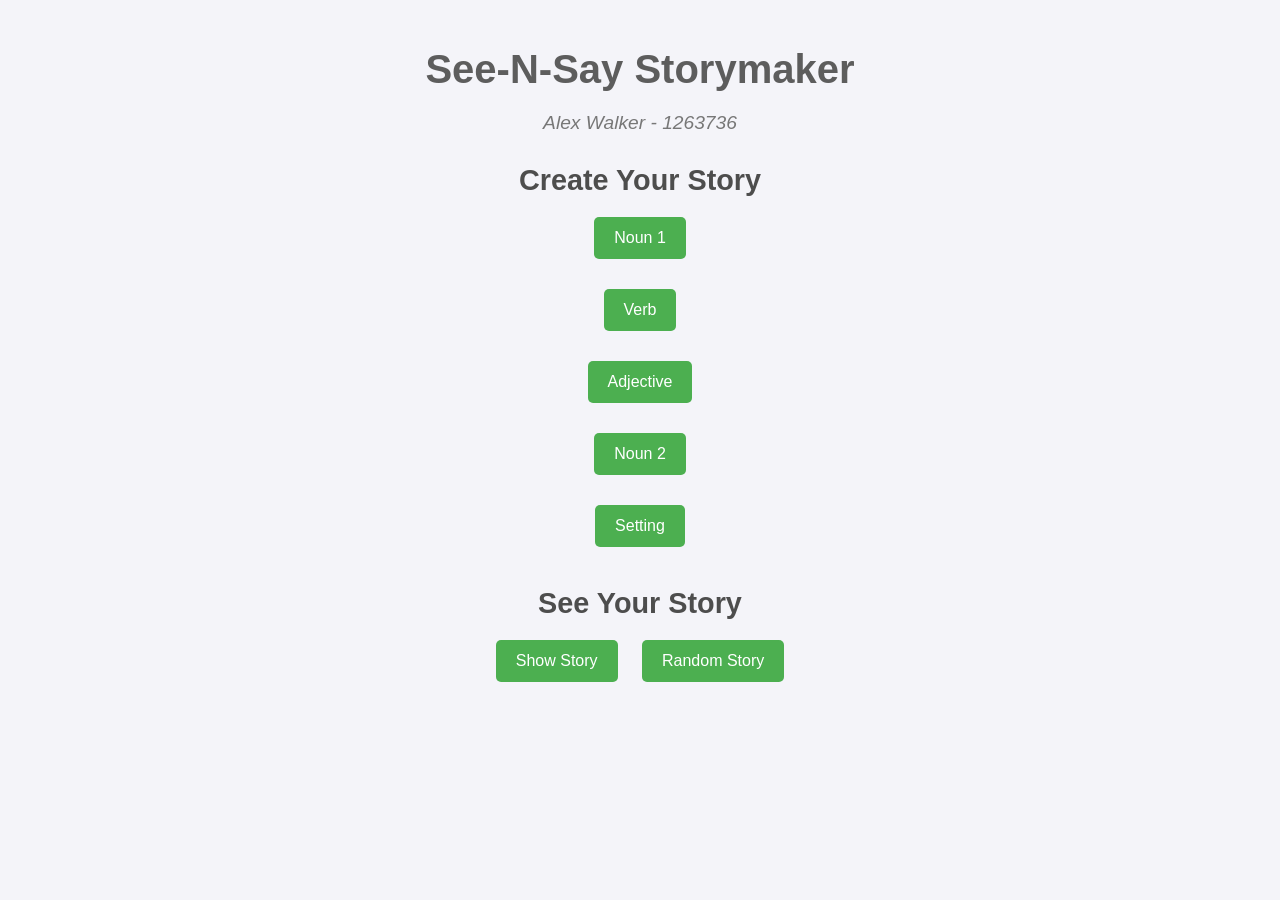
<file: assignment01/index.html>
<!DOCTYPE html>
<html lang="en">

<head>
    <meta charset="utf-8" />
    <title>Assignment 1 | COMP1073 Client-Side JavaScript</title>
    <meta name="viewport" content="width=device-width, initial-scale=1.0" />
    <script defer src="./js/storymaker.js"></script>
    <link rel="stylesheet" href="./css/style.css" />
</head>

<body>
    <h1>See-N-Say Storymaker</h1>
    <p id="studentId"></p>
    <section>
        <!-- Section with all the buttons for the user to build their story -->
        <h2>Create Your Story</h2>
        <button id="noun1">Noun 1</button>
        <p id="choosenNoun1"></p>
        <button id="verb">Verb</button>
        <p id="choosenVerb"></p>
        <button id="adjective">Adjective</button>
        <p id="choosenAdjective"></p>
        <button id="noun2">Noun 2</button>
        <p id="choosenNoun2"></p>
        <button id="setting">Setting</button>
        <p id="choosenSetting"></p>
    </section>
    <section>
        <!-- Section with playback controls to see or hear the story -->
        <h2>See Your Story</h2>
        <button id="playback">Show Story</button>
        <button id="random">Random Story</button>
        <!-- Empty paragraph to display the story -->
        <p id="story"></p>
    </section>
</body>

</html>
</file>
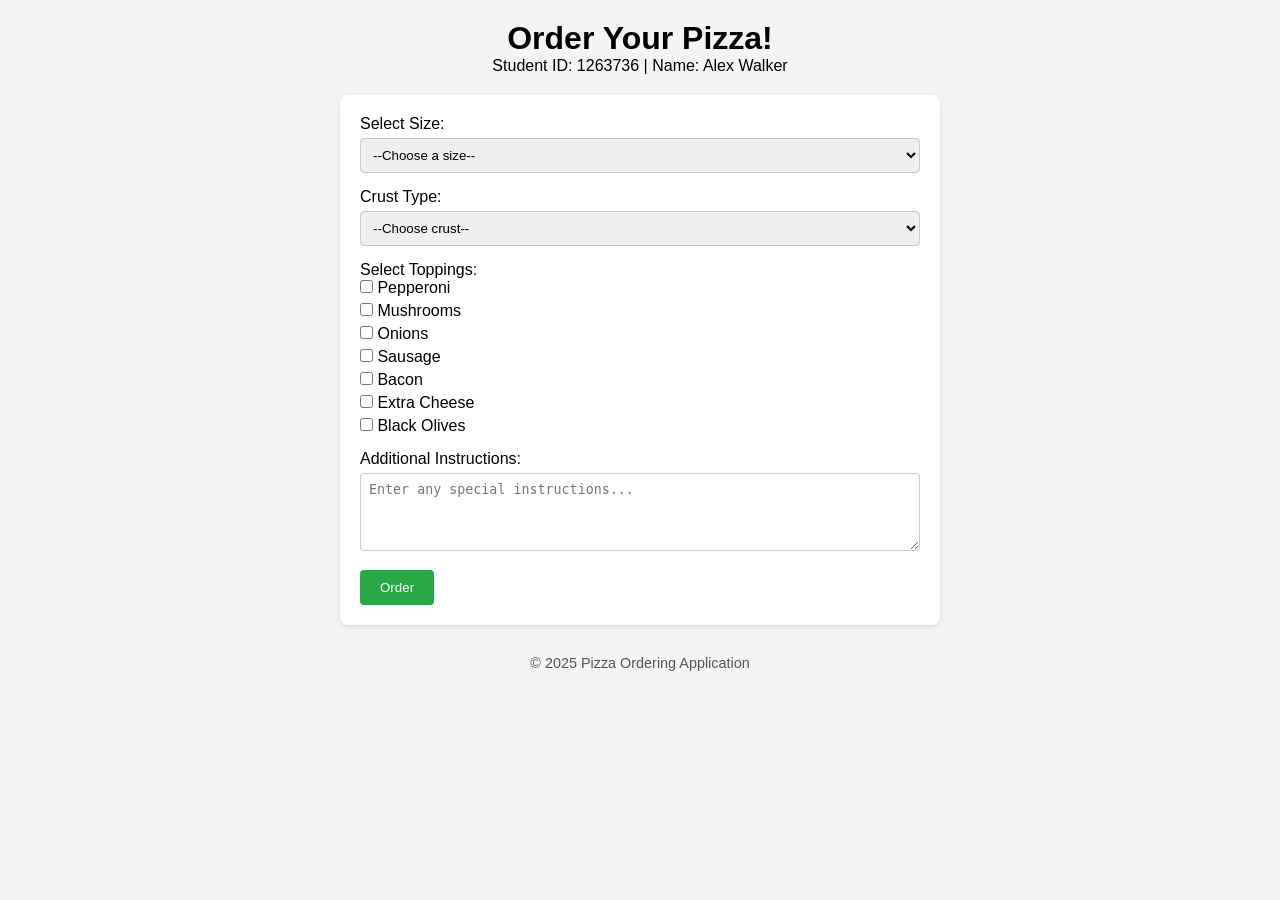
<file: assignment03/index.html>
<!DOCTYPE html>

<html lang="en">
<head>

  <meta charset="UTF-8">
  <meta name="viewport" content="width=device-width, initial-scale=1">
  <title>Pizza Order Form</title>
  <!-- Link to external CSS -->
  <link rel="stylesheet" href="css/style.css">
  <!-- Link to external JS with defer -->
  <script src="js/order.js" defer></script>

</head>

<body>

  <header>
    <h1>Order Your Pizza!</h1>
    <!-- Student info will be added dynamically via JavaScript -->
    <p id="student-info"></p>
  </header>

  <main>
    <!-- Pizza order form -->
    <form id="pizza-form">
      <!-- Pizza Size Selection -->
      <div class="form-group">
        <label for="size">Select Size:</label>
        <select id="size" name="size" required>
          <option value="">--Choose a size--</option>
          <option value="Small">Small</option>
          <option value="Medium">Medium</option>
          <option value="Large">Large</option>
          <option value="Xtra-Large">Xtra-Large</option>
        </select>
      </div>

      <!-- Crust Type Selection -->
      <div class="form-group">
        <label for="crust">Crust Type:</label>
        <select id="crust" name="crust" required>
          <option value="">--Choose crust--</option>
          <option value="Thin">Thin</option>
          <option value="Thick">Thick</option>
          <option value="Stuffed">Stuffed</option>
        </select>
      </div>

      <!-- Toppings Checkboxes -->
      <div class="form-group">
        <p>Select Toppings:</p>
        <label><input type="checkbox" name="toppings" value="Pepperoni"> Pepperoni</label>
        <label><input type="checkbox" name="toppings" value="Mushrooms"> Mushrooms</label>
        <label><input type="checkbox" name="toppings" value="Onions"> Onions</label>
        <label><input type="checkbox" name="toppings" value="Sausage"> Sausage</label>
        <label><input type="checkbox" name="toppings" value="Bacon"> Bacon</label>
        <label><input type="checkbox" name="toppings" value="Extra Cheese"> Extra Cheese</label>
        <label><input type="checkbox" name="toppings" value="Black Olives"> Black Olives</label>
      </div>

      <!-- Additional Instructions -->
      <div class="form-group">
        <label for="instructions">Additional Instructions:</label>
        <textarea id="instructions" name="instructions" rows="4" placeholder="Enter any special instructions..."></textarea>
      </div>

      <!-- Order Button -->
      <button type="submit" id="order-button">Order</button>
    </form>

    <!-- Section to display the order summary -->
    <section id="order-summary"></section>

  </main>

  <footer>
    <p>&copy; 2025 Pizza Ordering Application</p>
  </footer>

</body>

</html>
</file>
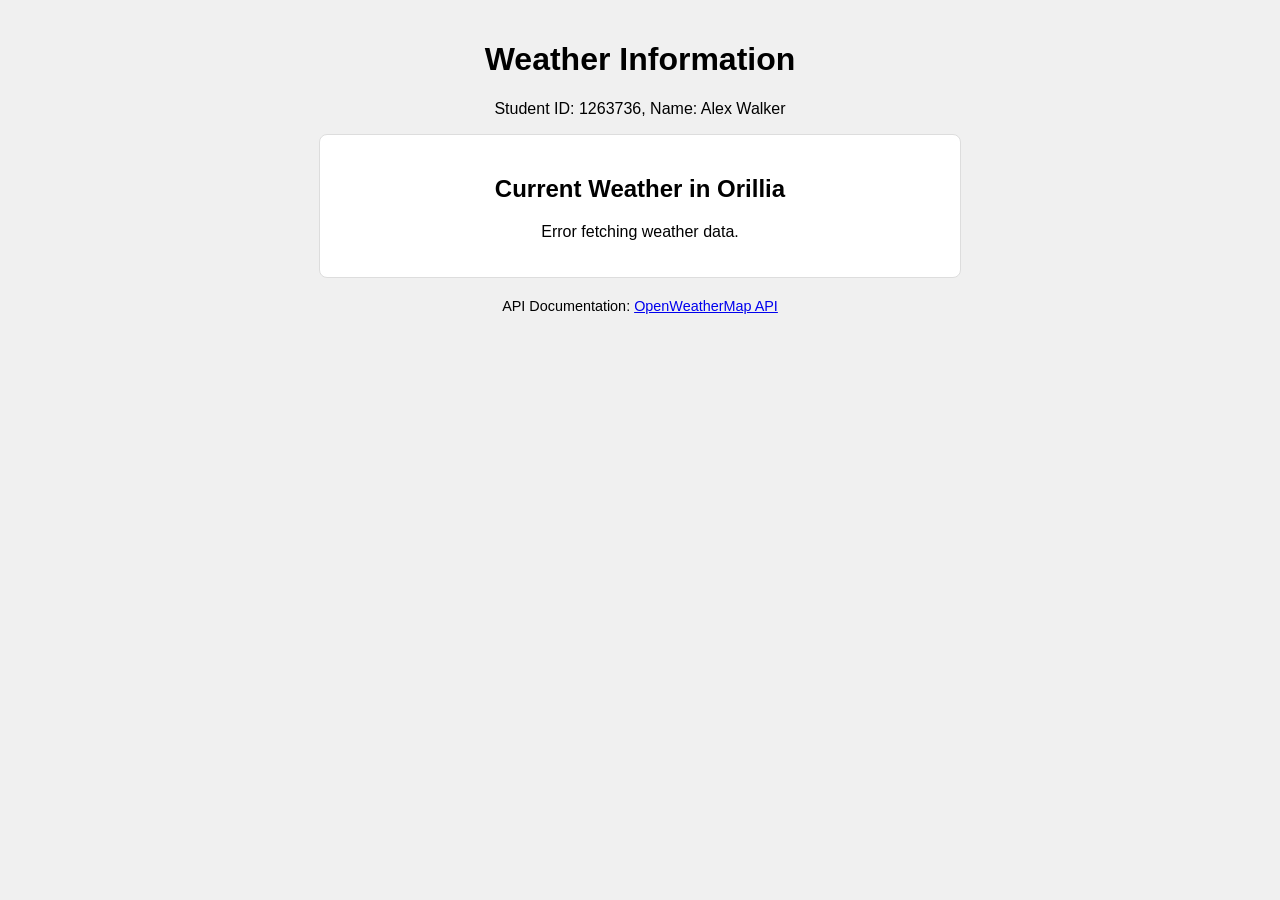
<file: assignment04/index.html>
<!DOCTYPE html>
<html lang="en">
<head>
  <meta charset="UTF-8">
  <title>Weather Information Demo</title>
  <!-- Link to the CSS file -->
  <link rel="stylesheet" href="css/style.css">
  <!-- Defer the JavaScript file so it runs after HTML is parsed -->
  <script defer src="js/script.js"></script>
</head>
<body>
  <header>
    <h1>Weather Information</h1>
  </header>
  
  <!-- Student Information will be inserted here -->
  <p id="student-info"></p>
  
  <!-- Section to display API data -->
  <section id="weather-data">
    <h2>Current Weather in Orillia</h2>
    <div id="weather-output">
      <!-- Weather data from the API will appear here -->
    </div>
  </section>
  
  <!-- Link to the documentation for academic integrity -->
  <footer>
    <p>
      API Documentation:
      <a href="https://openweathermap.org/current" target="_blank">
        OpenWeatherMap API
      </a>
    </p>
  </footer>
</body>
</html>
</file>
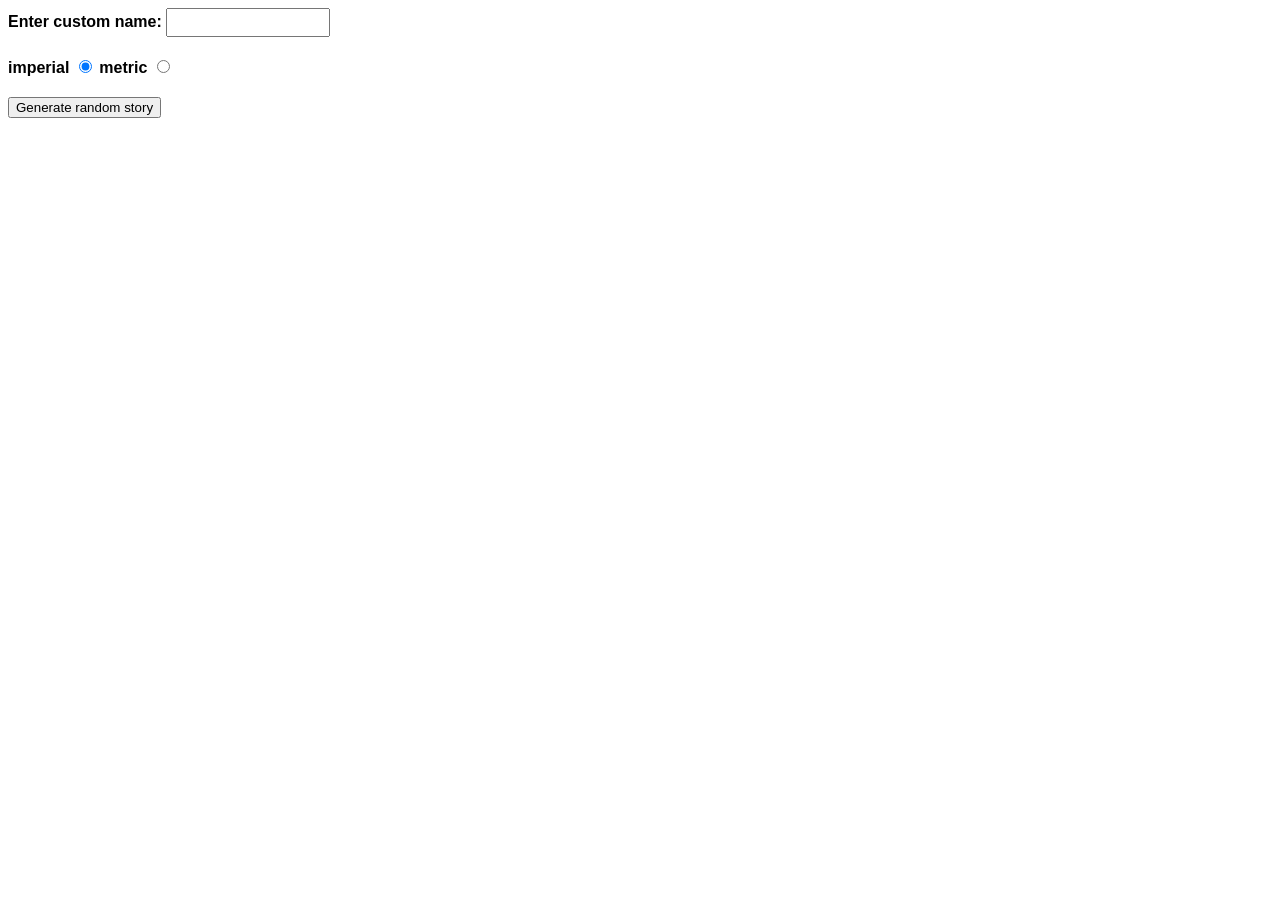
<file: Lab01/index.html>
<!DOCTYPE html>
<html>
    <head>
        <meta charset="utf-8" />
        <meta name="viewport" content="width=device-width, initial-scale=1.0" />
        <title>Lab 1 | COMP1073 Client-Side JavaScript</title>
        <link href="css/styles.css" rel="stylesheet" />
    </head>

    <body>
        <div>
            <label for="customname">Enter custom name:</label>
            <input id="customname" type="text" placeholder="" />
        </div>
        <div>
            <label for="imperial">imperial</label>
            <input
                id="imperial"
                type="radio"
                name="units"
                value="imperial"
                checked
            />
            <label for="metric">metric</label>
            <input id="metric" type="radio" name="units" value="metric" />
        </div>
        <div>
            <button class="randomize">Generate random story</button>
        </div>
        <!-- This lab based on the excellent assessment challenge at https://developer.mozilla.org/en-US/docs/Learn/JavaScript/First_steps/Silly_story_generator -->
        <p class="story"></p>
        <script src="js/silly-story.js"></script>
    </body>
</html>
</file>
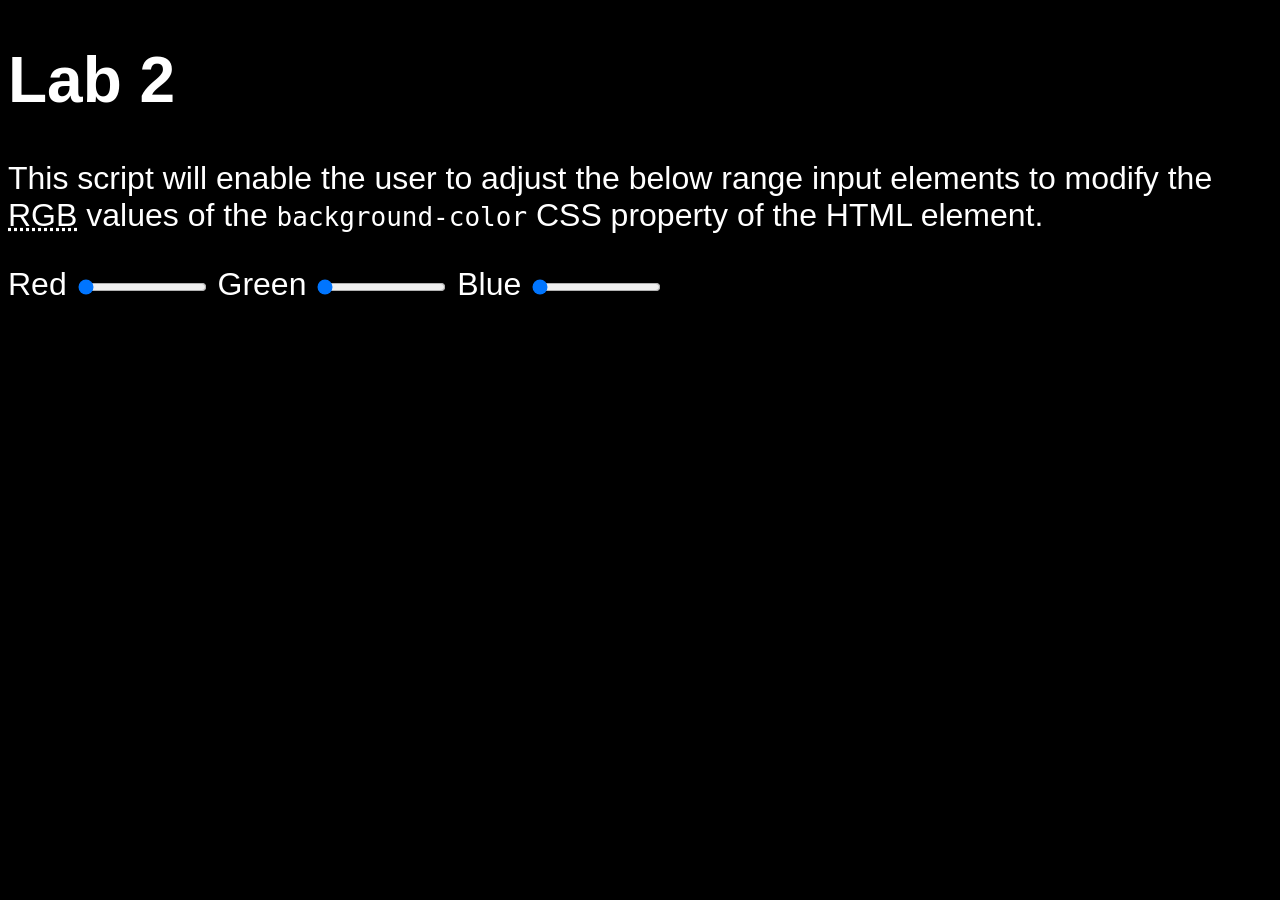
<file: Lab02/index.html>
<!DOCTYPE html>
<html>

<head>
    <meta charset="utf-8" />
    <title>Lab 2 | COMP1073 Client-Side JavaScript</title>
    <!-- <link href="styles.css" rel="stylesheet" /> -->
    <style>
        html {
            font-family: sans-serif;
            font-size: 200%;
            background-color: rgb(0, 0, 0);
            color: rgb(255, 255, 255);
            transition-property: background-color;
            transition-duration: 0.25s;
        }
    </style>
</head>

<body>
    <h1>Lab 2</h1>
    <p>
        This script will enable the user to adjust the below range input
        elements to modify the
        <abbr title="Red, Green, Blue">RGB</abbr> values of the
        <code>background-color</code> CSS property of the HTML element.
    </p>
    <label for="red">Red</label>
    <input id="red" type="range" min="0" max="255" value="0" />
    <label for="green">Green</label>
    <input id="green" type="range" min="0" max="255" value="0" />
    <label for="blue">Blue</label>
    <input id="blue" type="range" min="0" max="255" value="0" />

    <script>
        /* Declare and initialize global variables
		-------------------------------------------------- */
        var pageBg = document.querySelector("html");
        var sliders = document.getElementsByTagName("input");
        var rgb = [0, 0, 0];

        /* Event handlers for range sliders
		-------------------------------------------------- */
        for (var i = 0; i < sliders.length; i++) {
            // Loop through the three range inputs and for each one, add an onchange event listener
            sliders[i].onchange = function () {
                // If an input range slider is moved, grab it’s id attribute value
                var whichSlider = this.getAttribute("id");
                // …also, grab the numerical value that it is set to
                var sliderValue = this.value;
                // Declare a new variable to hold the new RGB value that calls a function that updates the global rgb variable, passing in what slider was moved (whichSlider), and its value (sliderValue)
                newRgb = changeRgb(whichSlider, sliderValue);
                // Call a function that builds a new CSS background-color property (as a string), passing it the updated RGB array (newRgb)
                var newCSS = writeCSS(newRgb);
                // Directly change the background-color of the page using the new CSS rgb value
                pageBg.style.backgroundColor = newCSS;
            };
        }

        /* Functions
		-------------------------------------------------- */
        // STEP 1: Write a function called changeRgb that accepts two 
        //parameters, channel and value
        function changeRgb(channel, value) {
            switch (channel) {
                case 'red':
                    rgb[0] = value;
                    break;
                case 'green':
                    rgb[1] = value;
                    break;
                case 'blue':
                    rgb[2] = value;
                    break;
                default:
                    console.error('Invalid channel');
                    return;
            }
            return rgb;
        }
        // STEP 2: Build a switch based on the value of the channel 
        //parameter (red, green, or blue) (https://developer.mozilla.org/en-US/docs/Web/JavaScript/Reference/Statements/switch)

        // STEP 3: Inside each case, update the appropriate 
        // global rgb array element (0, 1, or 2)

        // STEP 4: Return the updated rgb array back to the event handler


        // STEP 5: Write a new function called writeCSS that accepts one parameter, the updated rgb array
        function writeCSS(updatedRgb) {
            let newColor = 'rgb(';
            let i = 0;

            while (i < updatedRgb.length) {
                newColor += updatedRgb[i] + ',';
                i++;
            }
    
            // Remove the last comma and add closing parenthesis
            newColor = newColor.slice(0, -1) + ')';
    
            return newColor;
        }
        /* STEP 6: Declare a new local variable called newColor that will contain the new string that will be used to update the CSS 
           background-color property in the following format: rgb(0,0,0) - initialize it with the start of the string, 'rgb(' */

        // STEP 7: Create a while loop that iterates through the array passed into this function, called newRgb (https://developer.mozilla.org/en-US/docs/Web/JavaScript/Reference/Statements/while)

        // STEP 8: For each element of the array, add to the string newColor, the red, green, and blue values, each followed by a comma

        // STEP 9: Slice off the last comma from the string contained by the variable, newColor - we don’t need it (https://developer.mozilla.org/en-US/docs/Web/JavaScript/Reference/Global_Objects/Array/slice)

        // STEP 10: Finish off the newColor string by adding the closing ')'

        // STEP 11: Return the string newColor back to the event handler

        // STEP 12: Enjoy the application in your browser!

        // This page inspired by https://developer.mozilla.org/en-US/docs/Learn/JavaScript/Building_blocks/Return_values
    </script>
</body>

</html>
</file>
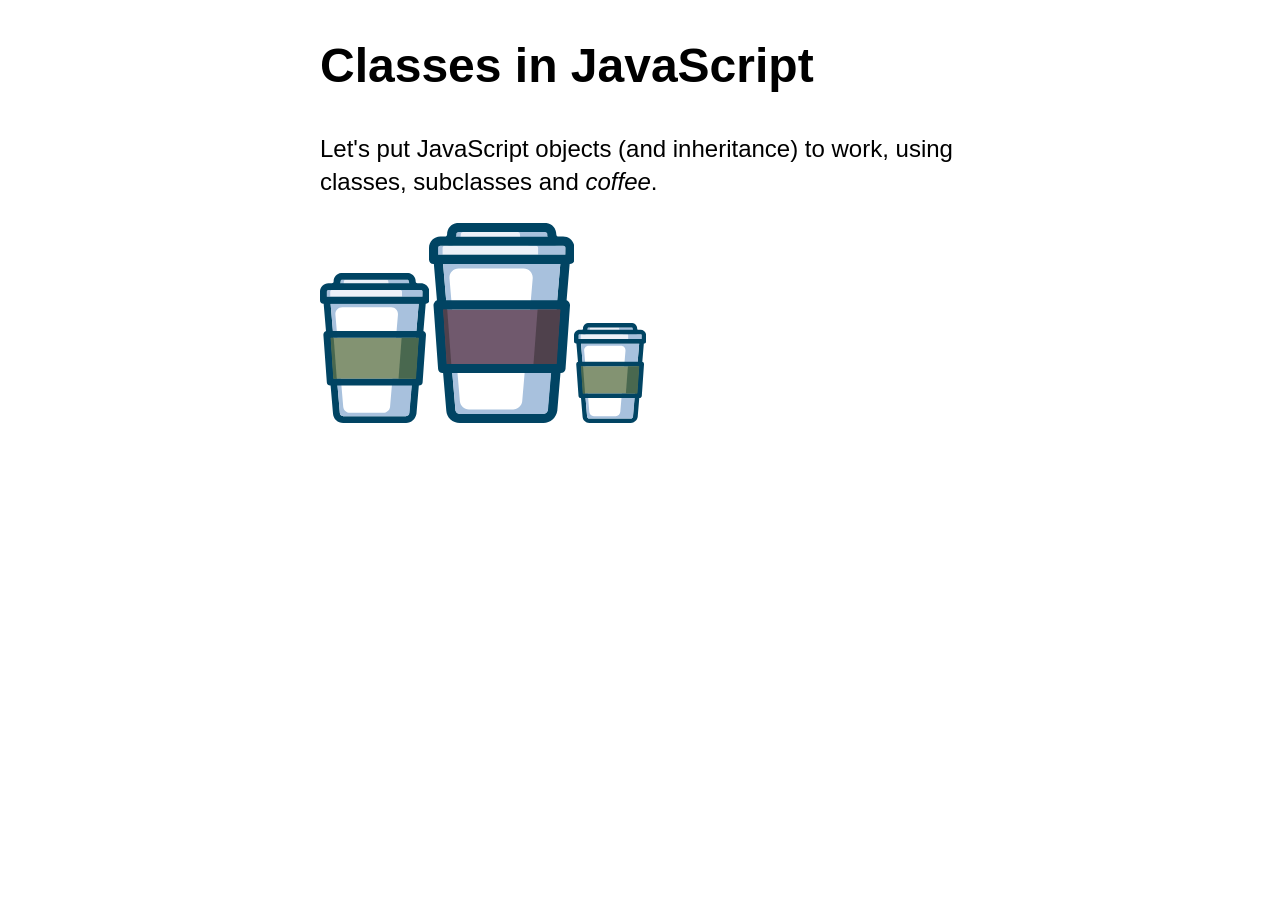
<file: Lab03/coffee.html>
<!DOCTYPE html>
<html lang="en">

<head>
	<meta charset="utf-8" />
	<title>Classes in JavaScript | COMP1073 Client-Side JavaScript</title>
	<meta name="viewport" content="width=device-width, initial-scale=1.0" />
	<link href="css/normalize.css" rel="stylesheet" />
	<link href="css/styles.css" rel="stylesheet" />
	<script src="js/coffee.js" defer></script>
</head>

<body>
	<h1>Classes in JavaScript</h1>
	<p>Let's put JavaScript objects (and inheritance) to work, using classes, subclasses and <em>coffee</em>.</p>
	<p id="output"></p>
</body>

</html>
</file>
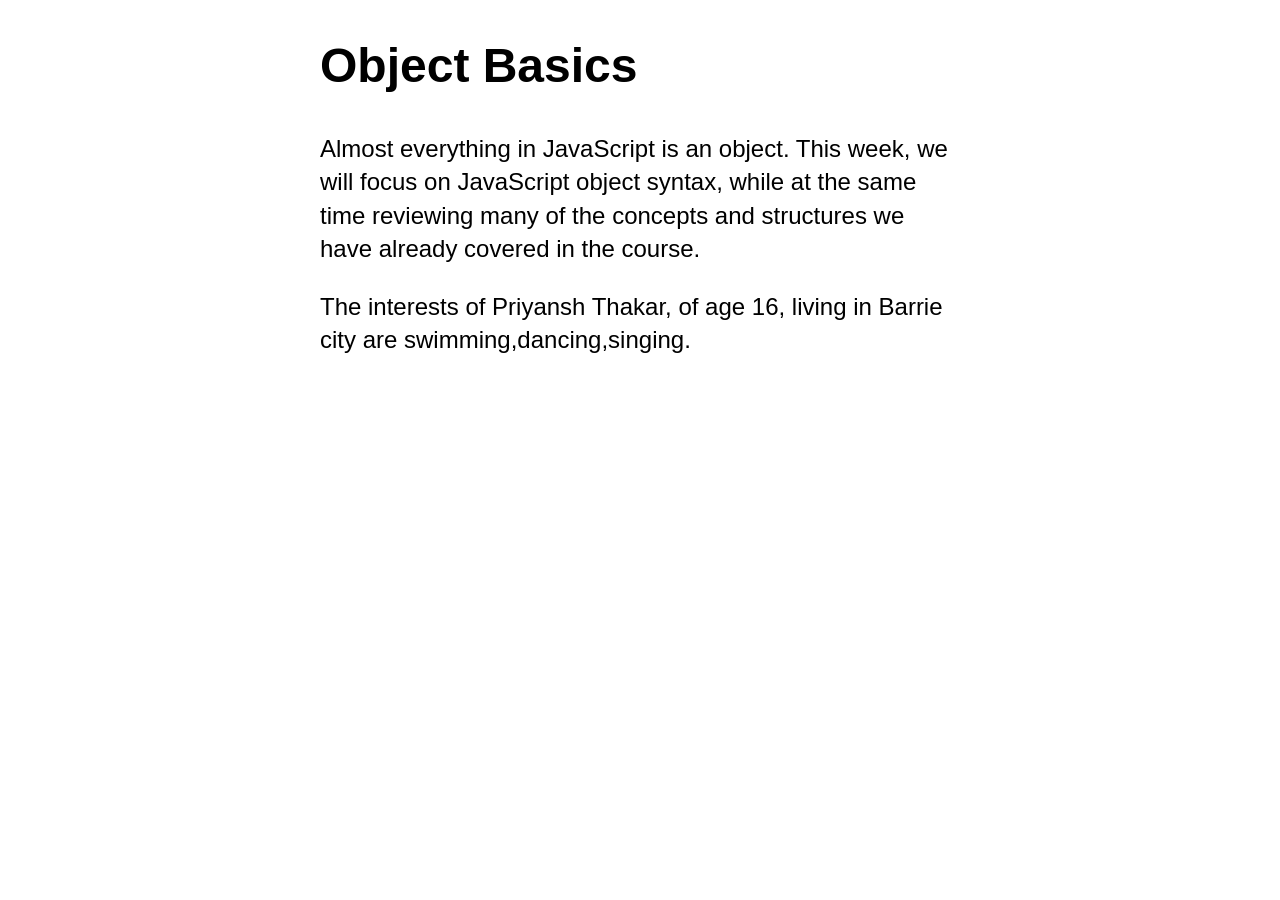
<file: Lab03/objects.html>
<!DOCTYPE html>
<html lang="en">

<head>
	<meta charset="utf-8" />
	<title>Object Basics | COMP1073 Client-Side JavaScript</title>
	<meta name="viewport" content="width=device-width, initial-scale=1.0" />
	<link href="css/normalize.css" rel="stylesheet" />
	<link href="css/styles.css" rel="stylesheet" />
	<script src="js/objects.js" defer></script>
</head>

<body>
	<h1>Object Basics</h1>
	<p>Almost everything in JavaScript is an object. This week, we will focus on JavaScript object syntax, while at the
		same time reviewing many of the concepts and structures we have already covered in the course.</p>
	<p id="output"></p>
</body>

</html>
</file>
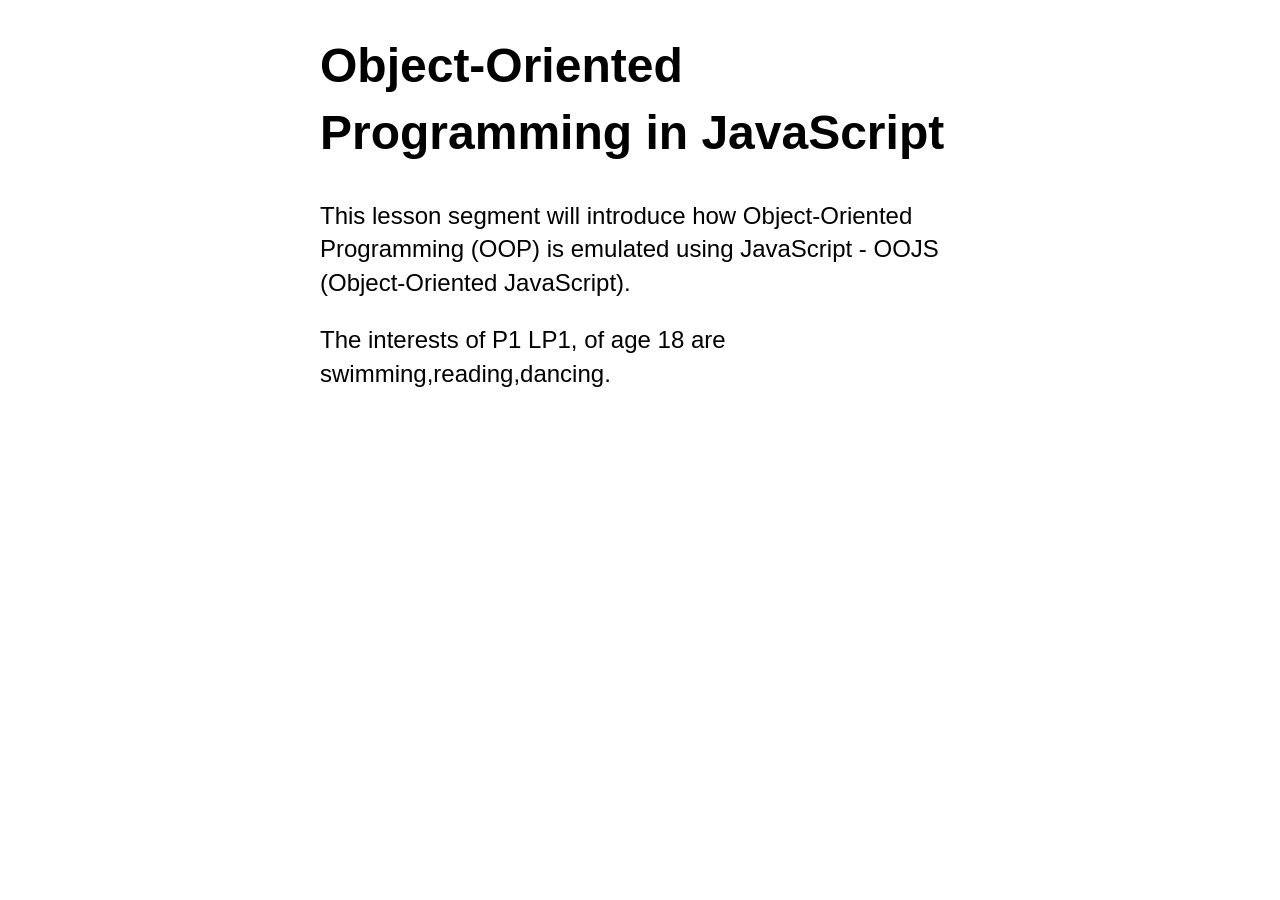
<file: Lab03/oop.html>
<!DOCTYPE html>
<html lang="en">

<head>
	<meta charset="utf-8" />
	<title>Object-Oriented Programming | COMP1073 Client-Side JavaScript</title>
	<meta name="viewport" content="width=device-width, initial-scale=1.0" />
	<link href="css/normalize.css" rel="stylesheet" />
	<link href="css/styles.css" rel="stylesheet" />
	<script src="js/oop.js" defer></script>
</head>

<body>
	<h1>Object-Oriented Programming in JavaScript</h1>
	<p>This lesson segment will introduce how Object-Oriented Programming (OOP) is emulated using JavaScript - OOJS
		(Object-Oriented JavaScript).</p>
	<p id="output"></p>
	<p id="output2"></p>
</body>

</html>
</file>
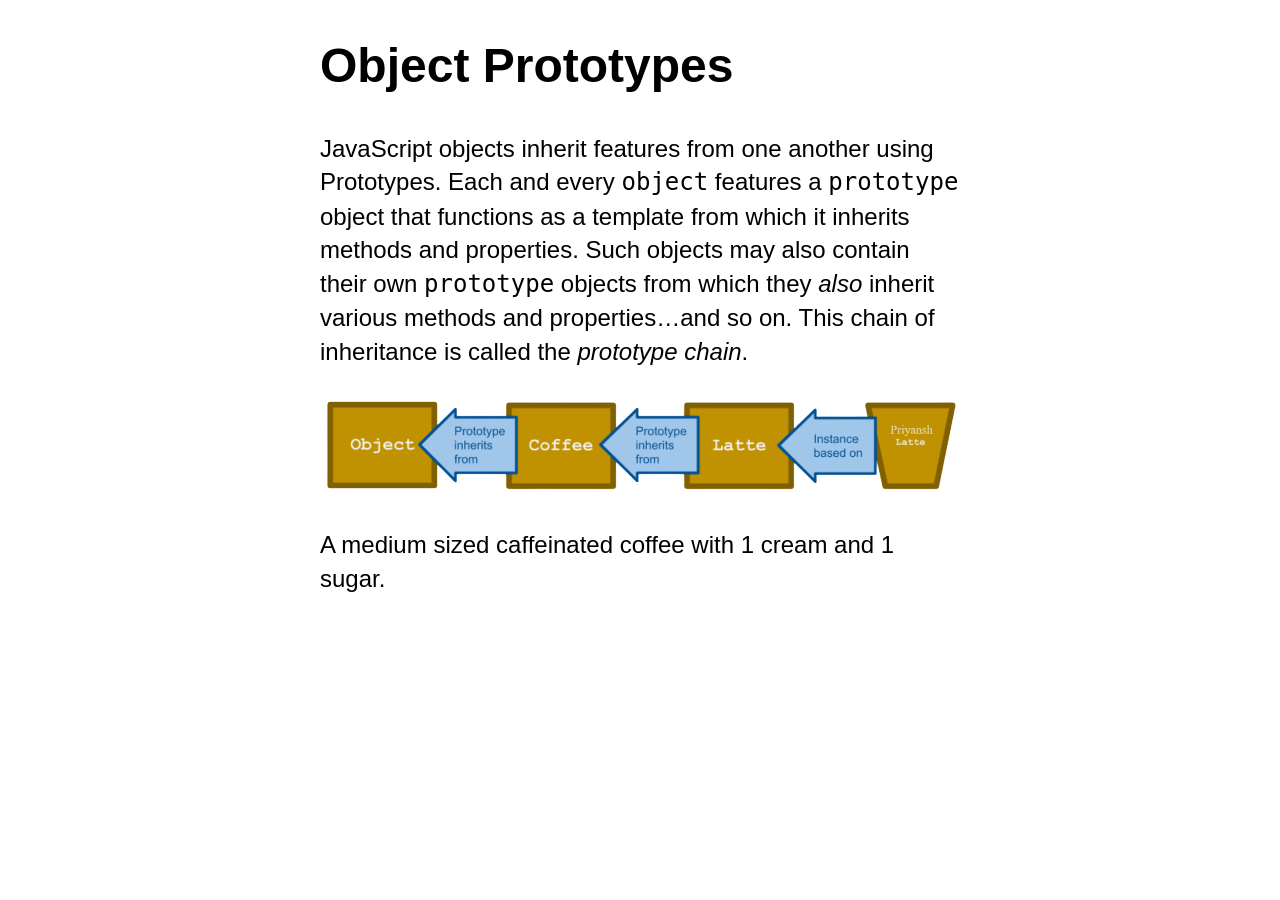
<file: Lab03/prototype.html>
<!DOCTYPE html>
<html lang="en">

<head>
	<meta charset="utf-8" />
	<title>Object Prototypes | COMP1073 Client-Side JavaScript</title>
	<meta name="viewport" content="width=device-width, initial-scale=1.0" />
	<link href="css/normalize.css" rel="stylesheet" />
	<link href="css/styles.css" rel="stylesheet" />
	<script src="js/prototype.js" defer></script>
</head>

<body>
	<h1>Object Prototypes</h1>
	<p>JavaScript objects inherit features from one another using Prototypes. Each and every <code>object</code>
		features a <code>prototype</code> object that functions as a template from which it inherits methods and
		properties. Such objects may also contain their own <code>prototype</code> objects from which they <em>also</em>
		inherit various methods and properties…and so on. This chain of inheritance is called the <dfn>prototype
			chain</dfn>.</p>
	<p><img src="images/js-prototype-inheritance.png" width="100%" alt="JavaScript Prototype Inheritance" /></p>
	<p id="output"></p>

	<script>
	</script>
</body>

</html>
</file>
<file: assignment01/css/style.css>
/* General body and page styling */
body {
    font-family: 'Arial', sans-serif;
    background-color: #f4f4f9;
    color: #333;
    text-align: center;
    margin: 0;
    padding: 20px;
}

h1 {
    font-size: 2.5em;
    color: #5d5d5d;
    margin-bottom: 20px;
}

h2 {
    font-size: 1.8em;
    color: #4d4d4d;
    margin-top: 20px;
    margin-bottom: 10px;
}

/* Styling for the buttons */
button {
    background-color: #4CAF50;
    color: white;
    padding: 12px 20px;
    font-size: 16px;
    border: none;
    border-radius: 5px;
    cursor: pointer;
    margin: 10px;
    transition: background-color 0.3s ease;
}

button:hover {
    background-color: #45a049;
}

/* Paragraph styling */
p {
    font-size: 1.2em;
    margin: 10px 0;
    color: #555;
}

#studentId {
    font-style: italic;
    color: #777;
    margin-bottom: 20px;
}

/* Layout adjustments for sections */
section {
    margin: 30px 0;
}

section p {
    font-size: 1.1em;
    color: #333;
}
</file>
<file: assignment03/css/style.css>
/* Basic reset for margin, padding, and box-sizing */
* {
    margin: 0;
    padding: 0;
    box-sizing: border-box;
  }
  
  /* Body style */
  body {
    font-family: Arial, sans-serif;
    background-color: #f4f4f4;
    padding: 20px;
  }
  
  /* Header styling */
  header {
    text-align: center;
    margin-bottom: 20px;
  }
  
  /* Form styling */
  form {
    background: #fff;
    padding: 20px;
    border-radius: 8px;
    max-width: 600px;
    margin: 0 auto;
    box-shadow: 0 2px 5px rgba(0,0,0,0.1);
  }
  
  .form-group {
    margin-bottom: 15px;
  }
  
  .form-group label {
    display: block;
    margin-bottom: 5px;
  }
  
  .form-group input[type="text"],
  .form-group select,
  .form-group textarea {
    width: 100%;
    padding: 8px;
    border: 1px solid #ccc;
    border-radius: 4px;
  }
  
  /* Button styling */
  button {
    display: inline-block;
    background: #28a745;
    color: #fff;
    border: none;
    padding: 10px 20px;
    border-radius: 4px;
    cursor: pointer;
  }
  
  button:hover {
    background: #218838;
  }
  
  /* Order summary styling */
  #order-summary {
    margin-top: 20px;
    text-align: center;
  }
  
  /* Footer styling */
  footer {
    text-align: center;
    margin-top: 30px;
    font-size: 0.9em;
    color: #555;
  }
</file>
<file: assignment04/css/style.css>
body {
    font-family: Arial, sans-serif;
    background-color: #f0f0f0;
    margin: 0;
    padding: 20px;
    text-align: center;
  }
  
  header {
    margin-bottom: 20px;
  }
  
  #weather-data {
    background-color: #fff;
    border: 1px solid #ddd;
    border-radius: 8px;
    padding: 20px;
    max-width: 600px;
    margin: 0 auto;
  }
  
  footer {
    margin-top: 20px;
    font-size: 0.9em;
  }
</file>
<file: Lab01/css/styles.css>
@charset "utf-8";

body {
    font-family: helvetica, sans-serif;
    width: 350px;
}

label {
    font-weight: bold;
}

div {
    padding-bottom: 20px;
}

input[type="text"] {
    padding: 5px;
    width: 150px;
}
/* Hide the output paragraph until the user has submitted the form */
p {
    background: #ffc125;
    color: #5e2612;
    padding: 10px;
    visibility: hidden;
}
</file>
<file: Lab03/css/styles.css>
/* Page Styles */
@charset "utf-8";
body {
	font-family: sans-serif;
	font-size: 150%;
	line-height: 1.4;
	width: 640px;
	margin-left: auto;
	margin-right: auto;
	/* transition: all 1s; */
}
</file>
